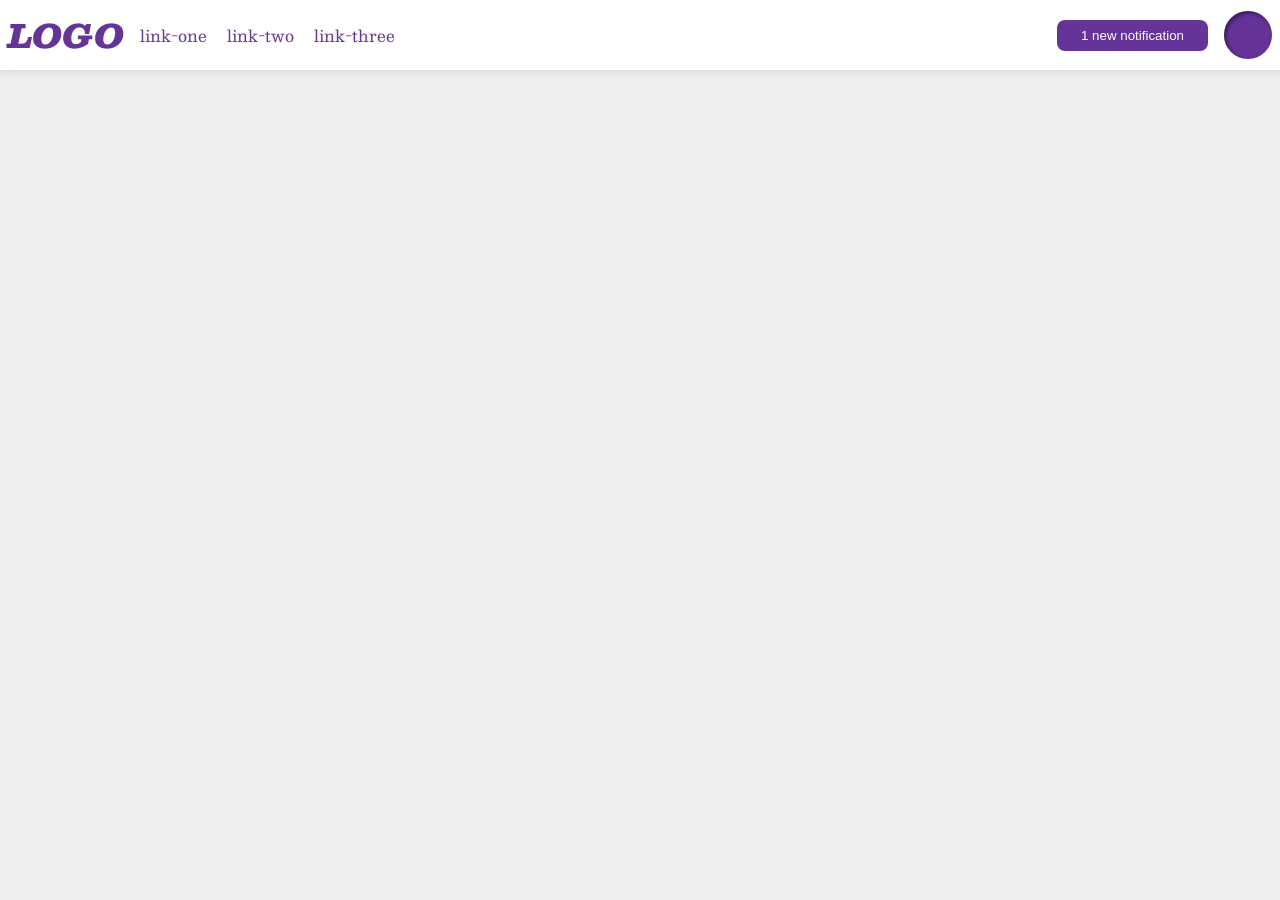
<file: foundations/flex/03-flex-header-2/index.html>
<!DOCTYPE html>
<html lang="en">
  <head>
    <meta charset="UTF-8">
    <meta http-equiv="X-UA-Compatible" content="IE=edge">
    <meta name="viewport" content="width=device-width, initial-scale=1.0">
    <title>Flex Header 2</title>
    <link rel="stylesheet" href="style.css">
  </head>
  <body>
    <div class="header">
      <div class="left">
      <div class="logo">
        LOGO
      </div>
      <ul class="links">
        <li><a href="https://google.com">link-one</a></li>
        <li><a href="https://google.com">link-two</a></li>
        <li><a href="https://google.com">link-three</a></li>
      </ul>
      </div>
      <div class="right">
      <button class="notifications">
        1 new notification
      </button>
      <div class="profile-image"></div>
      </div>
    </div>
  </body>
</html>
</file>
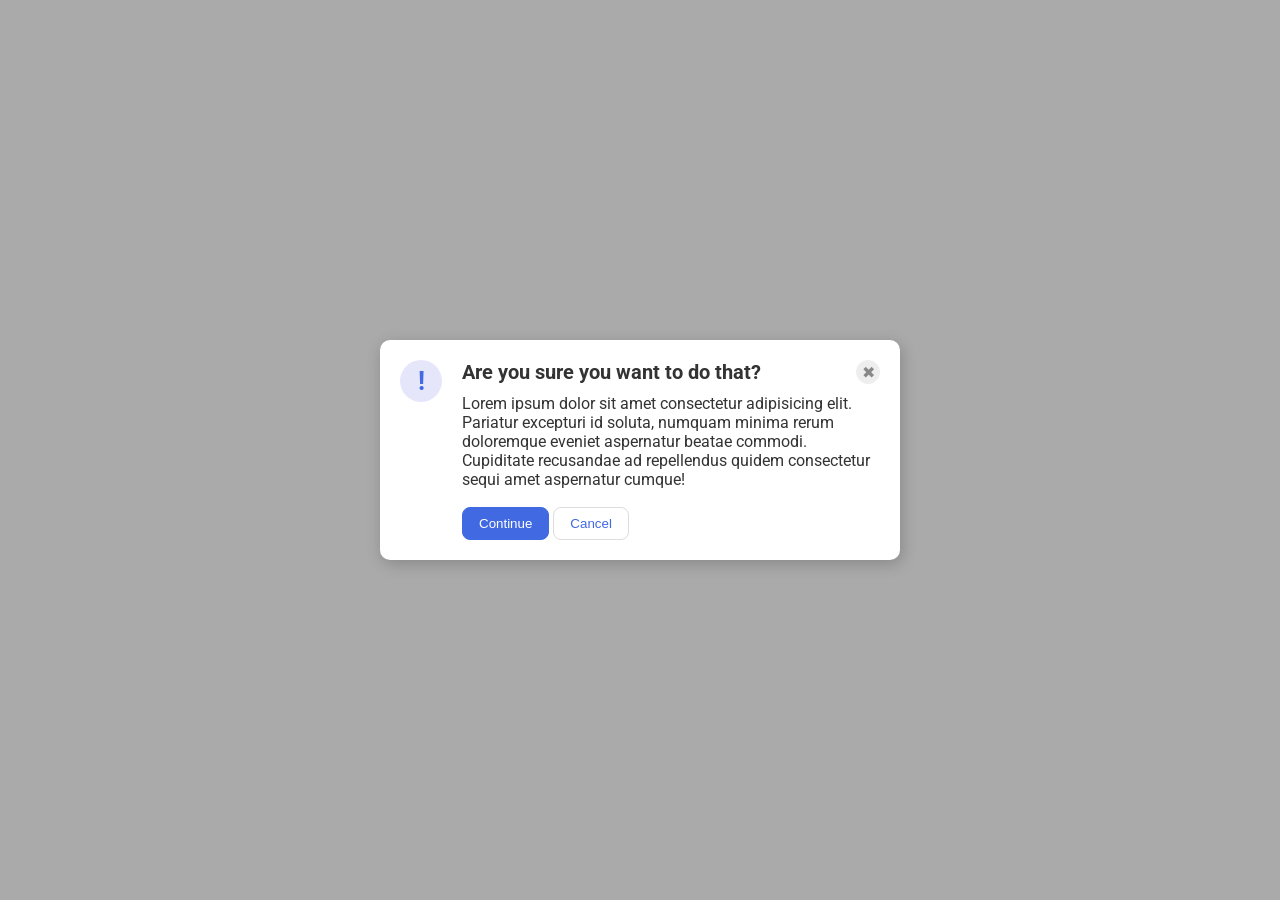
<file: foundations/flex/05-flex-modal/index.html>
<!DOCTYPE html>
<html lang="en">
  <head>
    <meta charset="UTF-8">
    <meta http-equiv="X-UA-Compatible" content="IE=edge">
    <meta name="viewport" content="width=device-width, initial-scale=1.0">
    <link rel="stylesheet" href="style.css">
    <title>Modal</title>
  </head>
  <body>
    <div class="modal">
      <div class="icon">!</div>
      <div class="nana">
        <div class="header">
          Are you sure you want to do that?
          <button class="close-button">✖</button>
        </div>
        <div class="text">Lorem ipsum dolor sit amet consectetur adipisicing elit. Pariatur excepturi id soluta, numquam minima rerum doloremque eveniet aspernatur beatae commodi. Cupiditate recusandae ad repellendus quidem consectetur sequi amet aspernatur cumque!</div>
        <button class="continue">Continue</button>
        <button class="cancel">Cancel</button>
      </div>
    </div>
  </body>
</html>
</file>
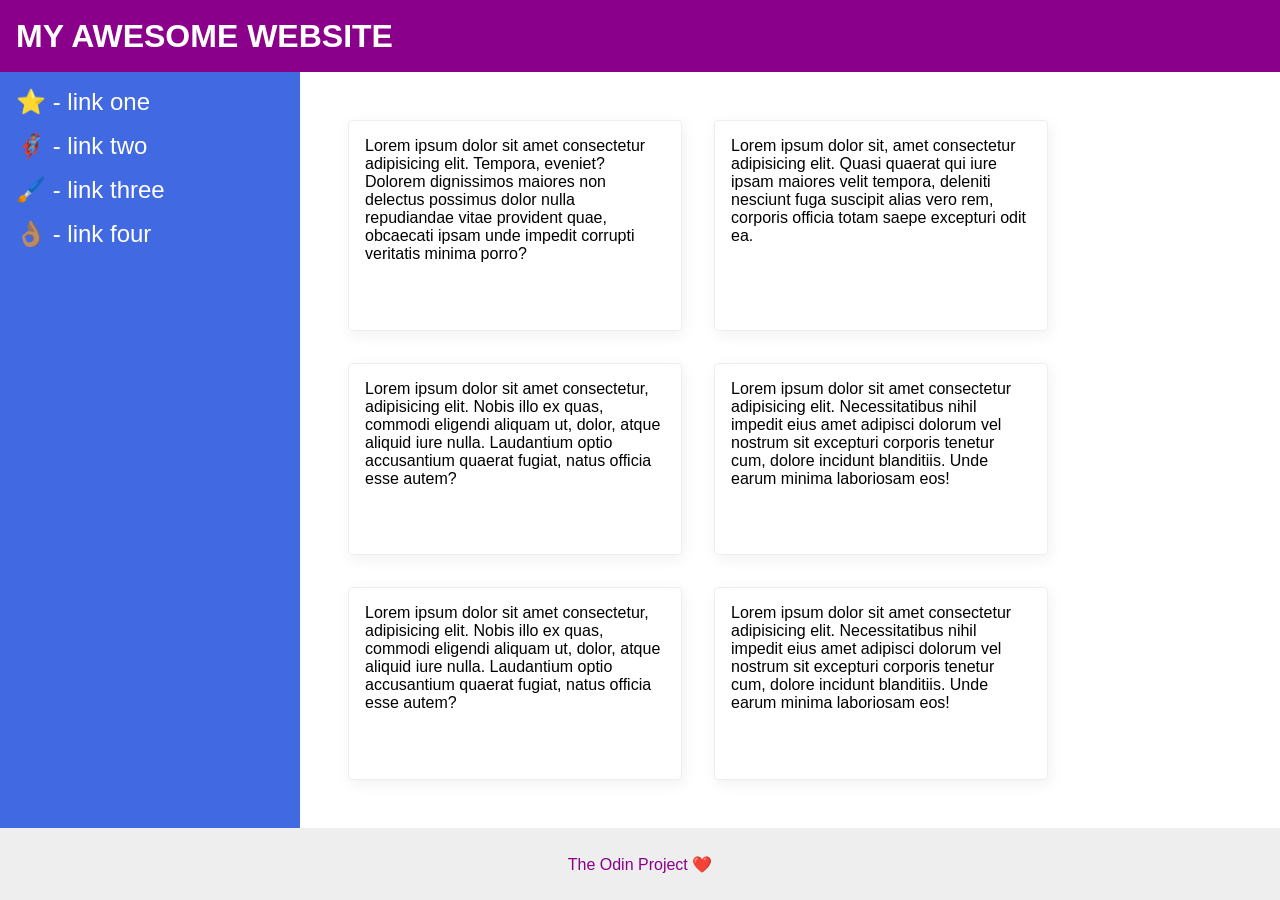
<file: foundations/flex/07-flex-layout-2/index.html>
<!DOCTYPE html>
<html lang="en">
  <head>
    <meta charset="UTF-8">
    <meta http-equiv="X-UA-Compatible" content="IE=edge">
    <meta name="viewport" content="width=device-width, initial-scale=1.0">
    <title>The Holy Grail</title>
    <link rel="stylesheet" href="style.css">
  </head>
  <body>
    <div class="header">
      MY AWESOME WEBSITE
    </div>
    
    <div class="content">
      <div class="sidebar">
        <ul>
          <li><a href="#">⭐ - link one</a></li>
          <li><a href="#">🦸🏽‍♂️ - link two</a></li>
          <li><a href="#">🖌️ - link three</a></li>
          <li><a href="#">👌🏽 - link four</a></li>
        </ul>
      </div>

      <div class="deck">
        <div class="card">Lorem ipsum dolor sit amet consectetur adipisicing elit. Tempora, eveniet? Dolorem dignissimos maiores non delectus possimus dolor nulla repudiandae vitae provident quae, obcaecati ipsam unde impedit corrupti veritatis minima porro?</div>
        <div class="card">Lorem ipsum dolor sit, amet consectetur adipisicing elit. Quasi quaerat qui iure ipsam maiores velit tempora, deleniti nesciunt fuga suscipit alias vero rem, corporis officia totam saepe excepturi odit ea.</div>
        <div class="card">Lorem ipsum dolor sit amet consectetur, adipisicing elit. Nobis illo ex quas, commodi eligendi aliquam ut, dolor, atque aliquid iure nulla. Laudantium optio accusantium quaerat fugiat, natus officia esse autem?</div>
        <div class="card">Lorem ipsum dolor sit amet consectetur adipisicing elit. Necessitatibus nihil impedit eius amet adipisci dolorum vel nostrum sit excepturi corporis tenetur cum, dolore incidunt blanditiis. Unde earum minima laboriosam eos!</div>
        <div class="card">Lorem ipsum dolor sit amet consectetur, adipisicing elit. Nobis illo ex quas, commodi eligendi aliquam ut, dolor, atque aliquid iure nulla. Laudantium optio accusantium quaerat fugiat, natus officia esse autem?</div>
        <div class="card">Lorem ipsum dolor sit amet consectetur adipisicing elit. Necessitatibus nihil impedit eius amet adipisci dolorum vel nostrum sit excepturi corporis tenetur cum, dolore incidunt blanditiis. Unde earum minima laboriosam eos!</div>
      </div>
    </div>

    <div class="footer">
      The Odin Project ❤️
    </div>
  </body>
</html>
</file>
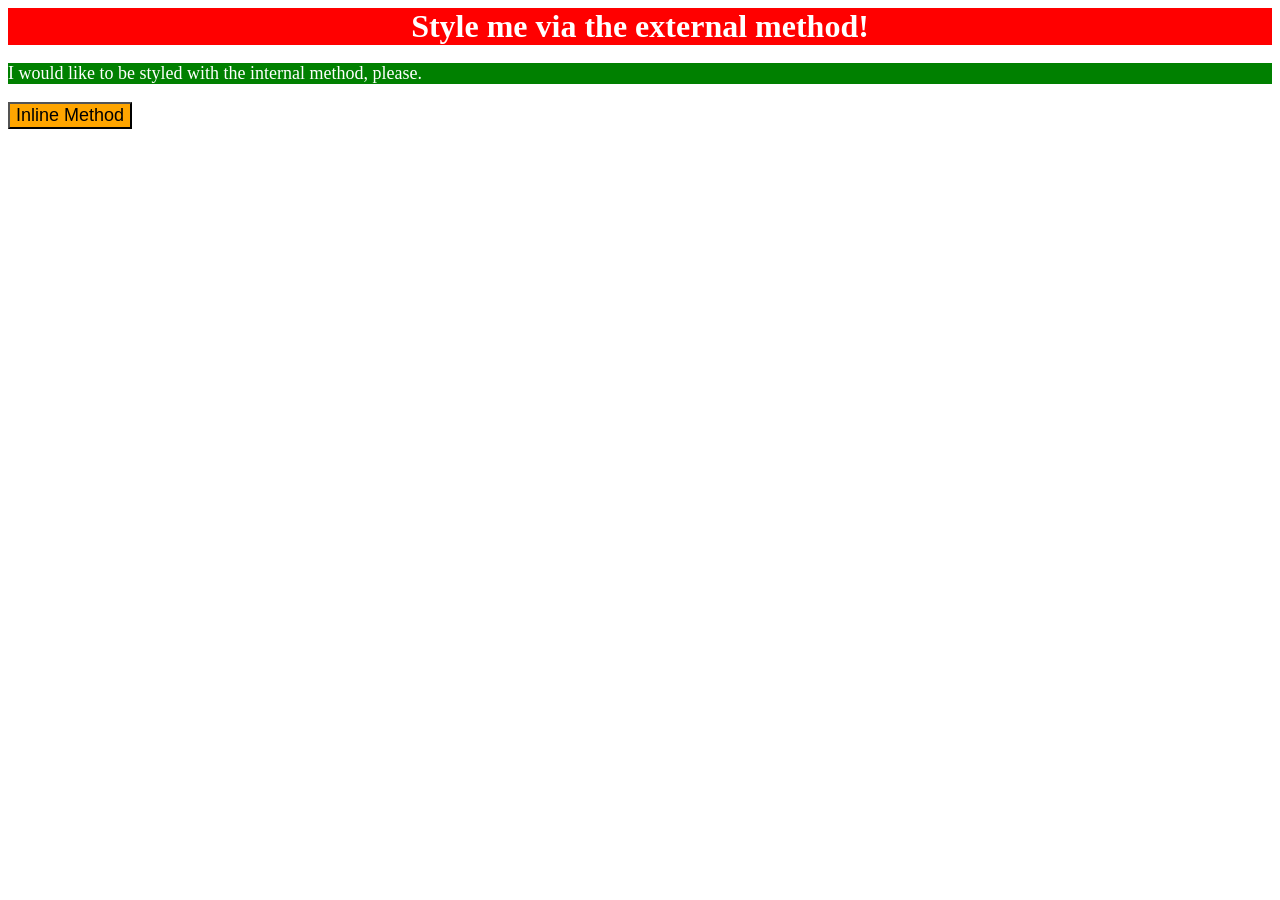
<file: foundations/intro-to-css/01-css-methods/index.html>
<!DOCTYPE html>
<html lang="en">
  <head>
    <style>
      p {
        background-color: green;
        color: white; 
        font-size: 18px;
      }
    </style>
    <link rel="stylesheet" href="styles.css">
    <meta charset="UTF-8">
    <meta http-equiv="X-UA-Compatible" content="IE=edge">
    <meta name="viewport" content="width=device-width, initial-scale=1.0">
    <title>Methods for Adding CSS</title>
  </head>
  <body>
    <div>Style me via the external method!</div>
    <p>I would like to be styled with the internal method, please.</p>
    <button style="background-color: orange; font-size: 18px;">Inline Method</button>
  </body>
</html>
</file>
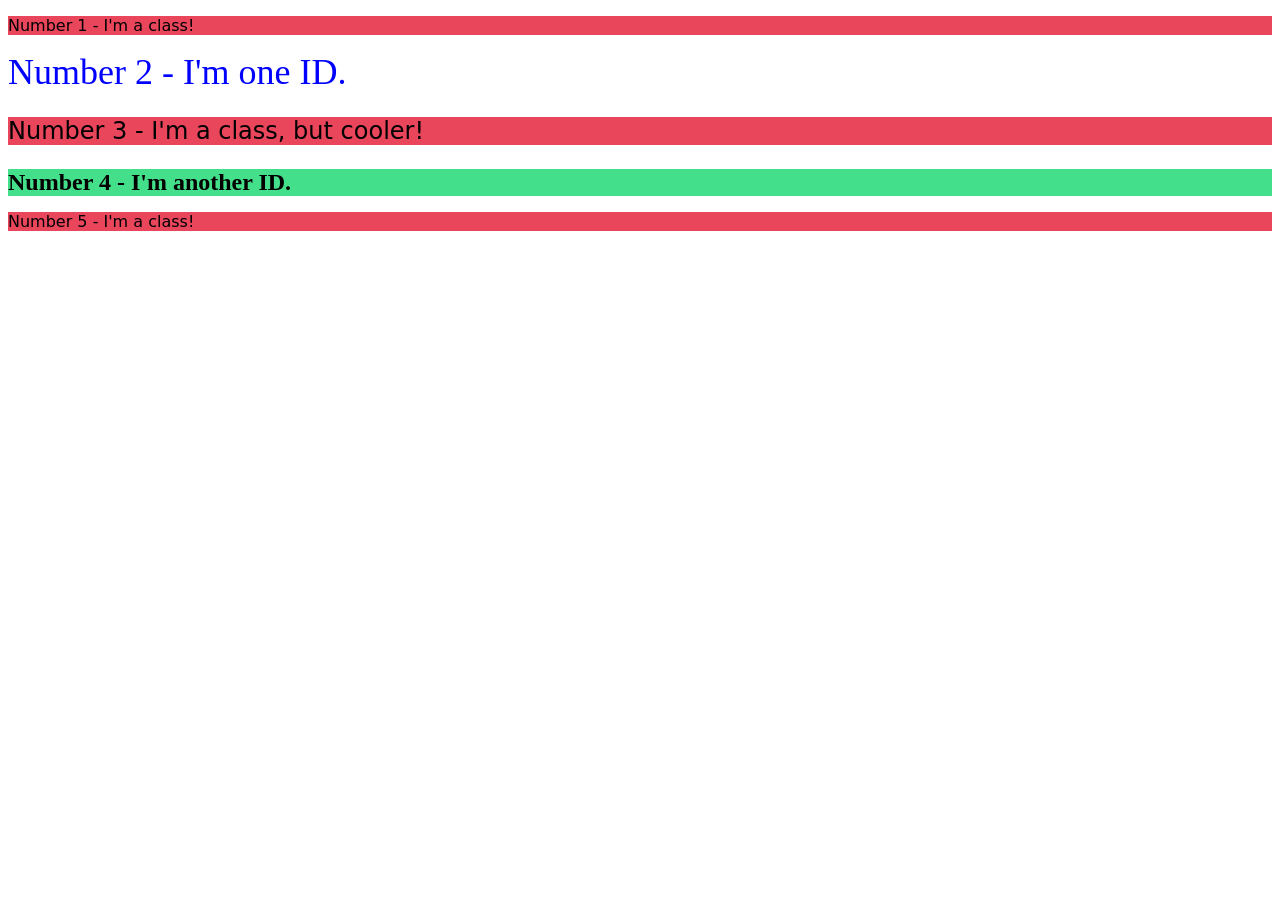
<file: foundations/intro-to-css/02-class-id-selectors/index.html>
<!DOCTYPE html>
<html lang="en">
  <head>
    <meta charset="UTF-8">
    <meta http-equiv="X-UA-Compatible" content="IE=edge">
    <meta name="viewport" content="width=device-width, initial-scale=1.0">
    <title>Class and ID Selectors</title>
    <link rel="stylesheet" href="style.css">
  </head>
  <body>
    <p>Number 1 - I'm a class!</p>
    <div id="nana">Number 2 - I'm one ID.</div>
    <p class="seven">Number 3 - I'm a class, but cooler!</p>
    <div id="shi" class="seven">Number 4 - I'm another ID.</div>
    <p>Number 5 - I'm a class!</p>
  </body>
</html>
</file>
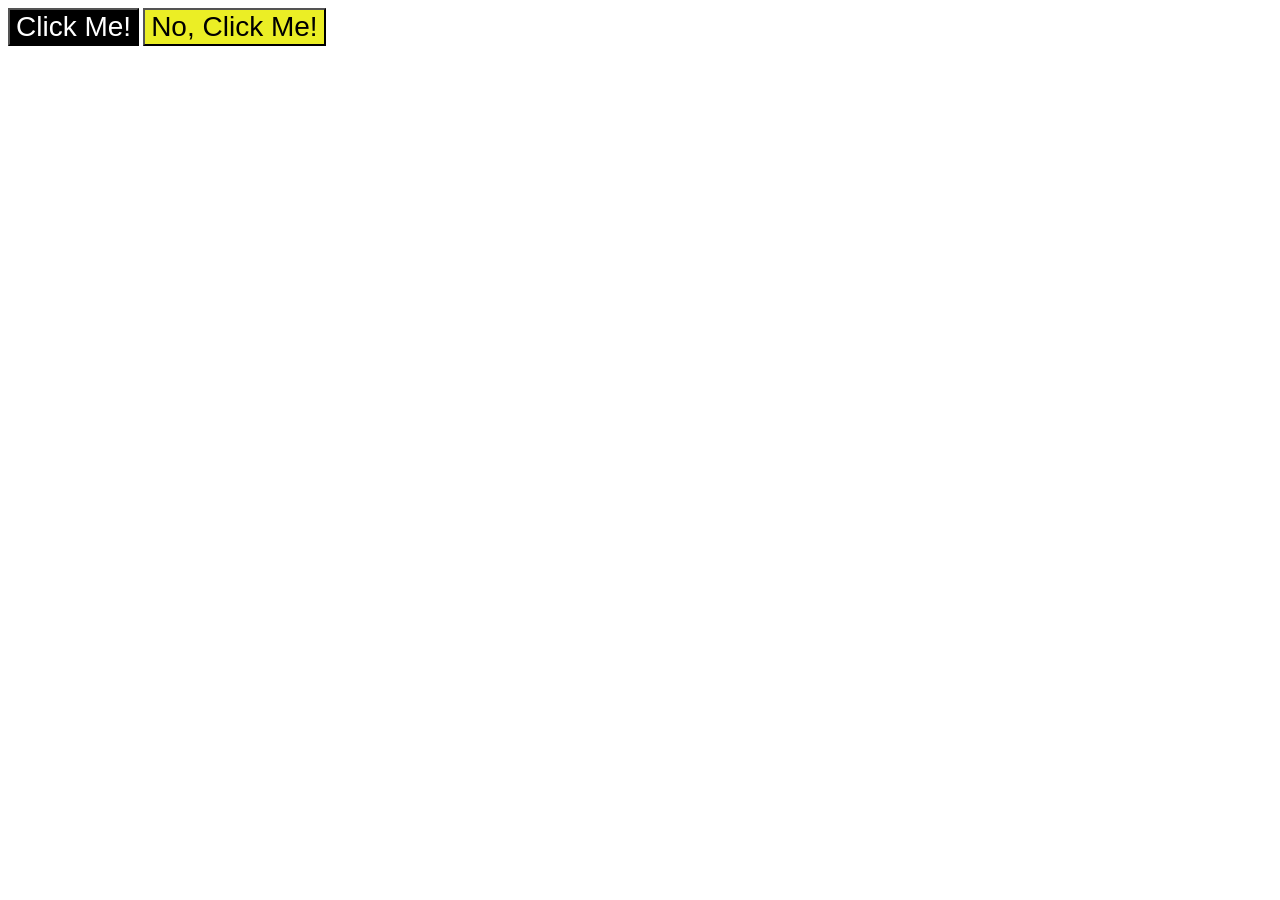
<file: foundations/intro-to-css/03-grouping-selectors/index.html>
<!DOCTYPE html>
<html lang="en">
  <head>
    <meta charset="UTF-8">
    <meta http-equiv="X-UA-Compatible" content="IE=edge">
    <meta name="viewport" content="width=device-width, initial-scale=1.0">
    <title>Grouping Selectors</title>
    <link rel="stylesheet" href="style.css">
  </head>
  <body>
    <button class="nana">Click Me!</button>
    <button class="shi">No, Click Me!</button>
  </body>
</html>
</file>
<file: foundations/flex/03-flex-header-2/style.css>
/* this is some magical font-importing.  
you'll learn about it later. */
@import url('https://fonts.googleapis.com/css2?family=Besley:ital,wght@0,400;1,900&display=swap');

body {
  margin: 0;
  background: #eee;
  font-family: Besley, serif;
}

.header {
  background: white;
  border-bottom: 1px solid #ddd;
  box-shadow: 0 0 8px rgba(0,0,0,.1);
  display: flex;
  justify-content: space-between;
  padding: 8px;
}

.profile-image {
  background: rebeccapurple;
  box-shadow: inset 2px 2px 4px rgba(0,0,0,.5);
  border-radius: 50%;
  width: 48px;
  height: 48px;
}

.logo {
  color: rebeccapurple;
  font-size: 32px;
  font-weight: 900;
  font-style: italic;
}

button {
  border: none;
  border-radius: 8px;
  background: rebeccapurple;
  color: white;
  padding: 8px 24px;
}

a {
  /* this removes the line under our links */
  text-decoration: none;
  color: rebeccapurple;
}

ul {
  list-style-type: none;
  display: flex;
  gap: 20px;
  padding: 0;
  margin: 0;
}

.left, 
.right {
  display: flex;
  align-items: center;
  gap: 16px;
}

/* Odin-style refactor using left/right flex containers */
</file>
<file: foundations/flex/05-flex-modal/style.css>
@import url('https://fonts.googleapis.com/css2?family=Roboto:wght@400;700&display=swap');

html, body {
  height: 100%;
}

body {
  font-family: Roboto, sans-serif;
  margin: 0;
  background: #aaa;
  color: #333;
  /* I'll give you this one for free lol */
  display: flex;
  align-items: center;
  justify-content: center;
}

.modal {
  background: white;
  width: 480px;
  border-radius: 10px;
  box-shadow: 2px 4px 16px rgba(0,0,0,.2);
  display: flex;
  gap: 20px;
  padding: 20px;
}

.icon {
  color: royalblue;
  font-size: 26px;
  font-weight: 700;
  background: lavender;
  width: 42px;
  height: 42px;
  border-radius: 50%;
  display: flex;
  align-items: center;
  justify-content: center;
  flex-shrink: 0;
}

.close-button {
  background: #eee;
  border-radius: 50%;
  color: #888;
  font-weight: 400;
  font-size: 16px;
  height: 24px;
  width: 24px;
  display: flex;
  align-items: center;
  justify-content: center;
  border: 1px solid #eee;
  padding: 0;
}

button {
  cursor: pointer;
  padding: 8px 16px;
  border-radius: 8px;
}

button.continue {
  background: royalblue;
  border: 1px solid royalblue;
  color: white;
}

button.cancel {
  background: white;
  border: 1px solid #ddd;
  color: royalblue;
}

.header {
  display: flex;
  align-items: center;
  justify-content: space-between;
  font-weight: bold;
  font-size: 20px;
  margin-bottom: 10px;
}

.text {
  margin-bottom: 18px;
}

/* My answer before lining it up with the solution given. (note: check html file too) */
</file>
<file: foundations/flex/07-flex-layout-2/style.css>
body {
  font-family: -apple-system, BlinkMacSystemFont, 'Segoe UI', Roboto, Oxygen, Ubuntu, Cantarell, 'Open Sans', 'Helvetica Neue', sans-serif;
  margin: 0;
  min-height: 100vh;
  display: flex;
  flex-direction: column;
}

.header {
  height: 72px;
  background: darkmagenta;
  color: white;
  font-size: 32px;
  font-weight: 900;
  display: flex;
  align-items: center;
  padding: 0 16px;
}

.footer {
  height: 72px;
  background: #eee;
  color: darkmagenta;
  display: flex;
  align-items: center;
  justify-content: center;
}

.sidebar {
  width: 300px;
  background: royalblue;
  box-sizing: border-box;
  flex-shrink: 0;
  padding: 16px;
}

.card {
  border: 1px solid #eee;
  box-shadow: 2px 4px 16px rgba(0,0,0,.06);
  border-radius: 4px;
}

.content {
  flex-grow: 1;
  display: flex;
}

a {
  text-decoration: none;
  color: #ffffff;
}

ul {
  list-style-type: none;
  margin: 0;
  padding: 0;
}

li {
  margin-bottom: 16px;
  font-size: 24px;
}

.deck {
  display: flex;
  flex-wrap: wrap;
  gap: 32px;
  padding: 48px;
}

.card {
  width: 300px;
  padding: 16px;
}

/* My answer after lining it up with the given solution. */
</file>
<file: foundations/intro-to-css/01-css-methods/styles.css>
div {
    background-color: red;
    color:  white;
    font-size: 32px;
    text-align: center;
    font-weight: 700;
}
</file>
<file: foundations/intro-to-css/02-class-id-selectors/style.css>
p {
    background-color: #e9465c;
    font-family: Verdana, "DejaVu Sans", sans-serif;
}

#nana {
    color:  rgb(0, 0, 255);
    font-size: 36px;
}

.seven {
    font-size: 24px;
}

#shi {
    background-color: hsl(147, 71%, 57%);
    font-size: 24px;
    font-weight: 700;
}
</file>
<file: foundations/intro-to-css/03-grouping-selectors/style.css>
.nana,
.shi {
    font-size: 28px;
    font-family: Helvetica, "Times New Roman", sans-serif;
}

.nana {
    background-color: #000000;
    color: #ffffff;
}

.shi {
    background-color:rgb(235, 238, 37);
}
</file>
